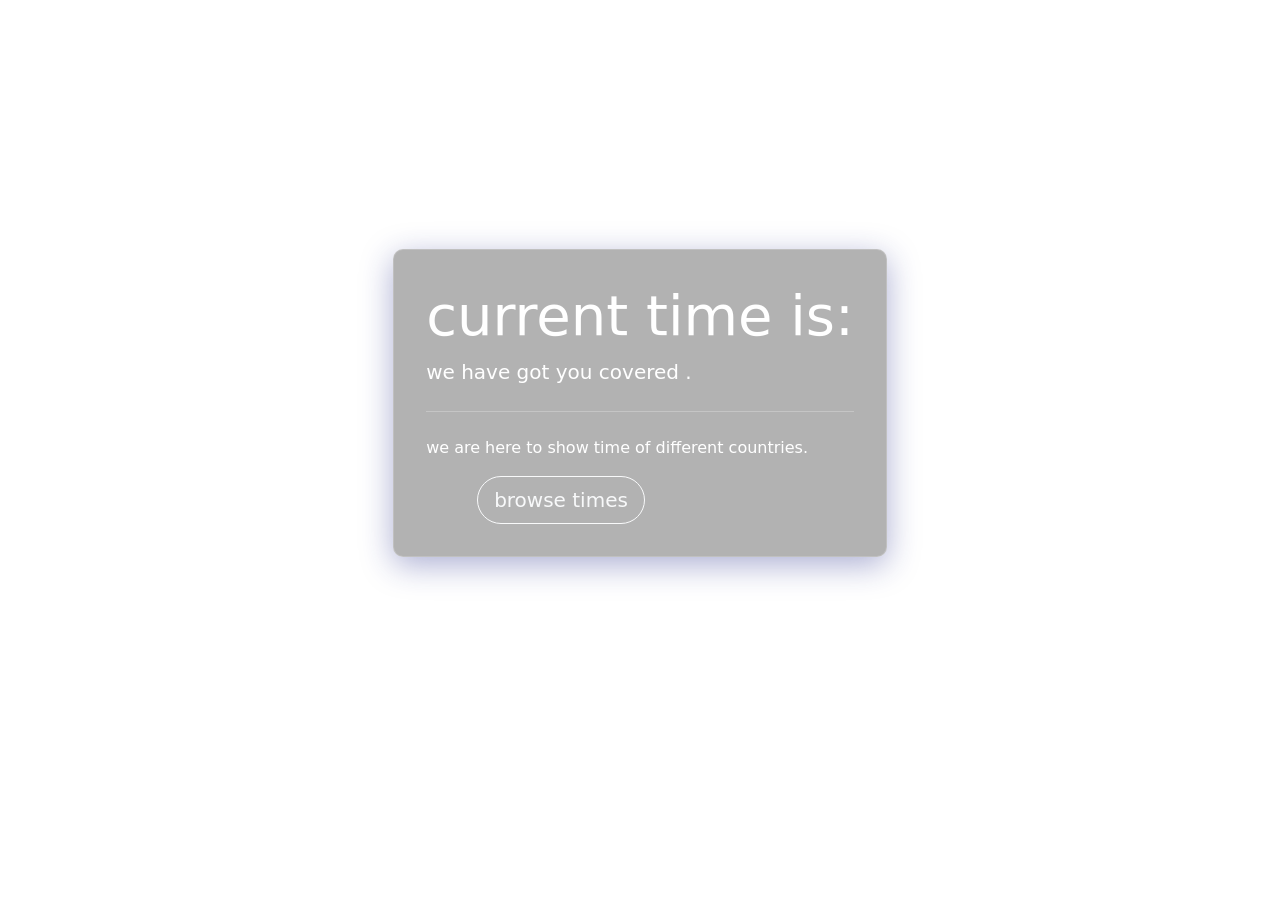
<file: index.html>
<!doctype html>
<html lang="en">

<head>
    <!-- Required meta tags -->
    <meta charset="utf-8">
    <meta name="viewport" content="width=device-width, initial-scale=1">

    <!-- Bootstrap CSS -->
    <link href="https://cdn.jsdelivr.net/npm/bootstrap@5.1.3/dist/css/bootstrap.min.css" rel="stylesheet" integrity="sha384-1BmE4kWBq78iYhFldvKuhfTAU6auU8tT94WrHftjDbrCEXSU1oBoqyl2QvZ6jIW3" crossorigin="anonymous">

    <title>js_clock!</title>
    <link rel="stylesheet" href="project1.css">
</head>

<body>

    <div class="bg">
        <div id="erf" class="container my-5">
            <div class="jumbotron">
                <h1 class="display-4">current time is: <span id="time"></span> </h1>
                <p class="lead"><b>we have got you covered .</b></p>
                <hr class="my-4">
                <p>we are here to show time of different countries.</p>
                <a id="ind" class="btn btn-outline-light btn-lg rounded-pill" href="#" role="button">browse times</a>
            </div>
        </div>
    </div>

    <!-- Optional JavaScript; choose one of the two! -->

    <!-- Option 1: Bootstrap Bundle with Popper -->
    <script src="https://cdn.jsdelivr.net/npm/bootstrap@5.1.3/dist/js/bootstrap.bundle.min.js" integrity="sha384-ka7Sk0Gln4gmtz2MlQnikT1wXgYsOg+OMhuP+IlRH9sENBO0LRn5q+8nbTov4+1p" crossorigin="anonymous"></script>

    <!-- Option 2: Separate Popper and Bootstrap JS -->
    <!--
        <script src="https://cdn.jsdelivr.net/npm/@popperjs/core@2.10.2/dist/umd/popper.min.js" integrity="sha384-7+zCNj/IqJ95wo16oMtfsKbZ9ccEh31eOz1HGyDuCQ6wgnyJNSYdrPa03rtR1zdB" crossorigin="anonymous"></script>
        <script src="https://cdn.jsdelivr.net/npm/bootstrap@5.1.3/dist/js/bootstrap.min.js" integrity="sha384-QJHtvGhmr9XOIpI6YVutG+2QOK9T+ZnN4kzFN1RtK3zEFEIsxhlmWl5/YESvpZ13" crossorigin="anonymous"></script>
    -->
</body>
<!-- <style src=project1.css>
    .jumbotron {
        background-color: rgb(63, 237, 63);
        background: rgb(191, 191, 218);
    }
    
    #erf {
        background-color: rgb(183, 221, 113);
        box-shadow: 20px;
    }
    
    #ind {
        margin-left: 51px;
        /* backdrop-filter: initial; */
    }
</style> -->
<script src=project1.js></script>


</html>
</file>
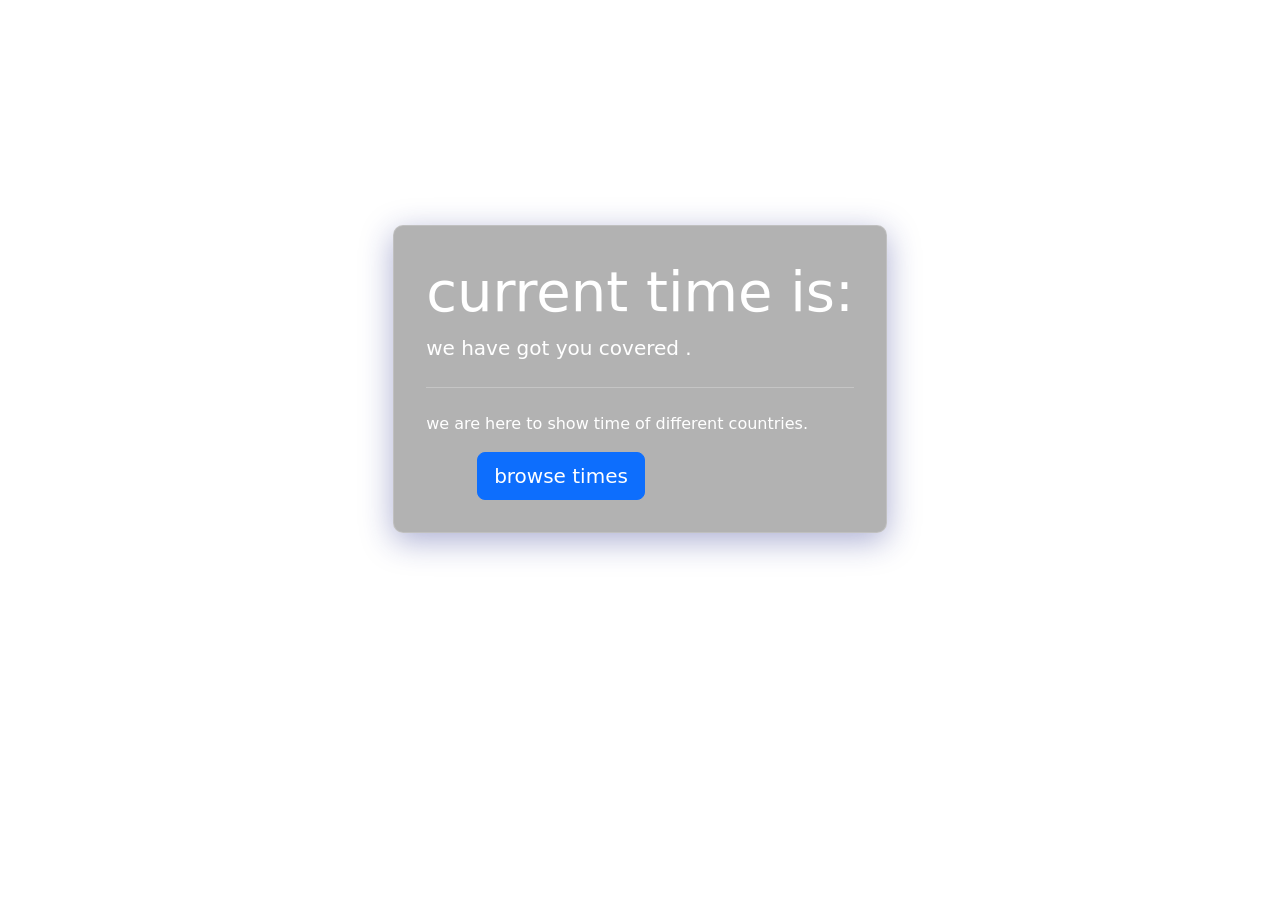
<file: project1.html>
<!doctype html>
<html lang="en">

<head>
    <!-- Required meta tags -->
    <meta charset="utf-8">
    <meta name="viewport" content="width=device-width, initial-scale=1">

    <!-- Bootstrap CSS -->
    <link href="https://cdn.jsdelivr.net/npm/bootstrap@5.1.3/dist/css/bootstrap.min.css" rel="stylesheet" integrity="sha384-1BmE4kWBq78iYhFldvKuhfTAU6auU8tT94WrHftjDbrCEXSU1oBoqyl2QvZ6jIW3" crossorigin="anonymous">

    <title>Hello, world!</title>
    <link rel="stylesheet" href="project1.css">
</head>

<body>

    <div id="erf" class="container my-4">
        <div class="jumbotron">
            <h1 class="display-4">current time is: <span id="time"></span> </h1>
            <p class="lead"><b>we have got you covered .</b></p>
            <hr class="my-4">
            <p>we are here to show time of different countries.</p>
            <a id="ind" class="btn btn-primary btn-lg" href="#" role="button">browse times</a>
        </div>
    </div>

    <!-- Optional JavaScript; choose one of the two! -->

    <!-- Option 1: Bootstrap Bundle with Popper -->
    <script src="https://cdn.jsdelivr.net/npm/bootstrap@5.1.3/dist/js/bootstrap.bundle.min.js" integrity="sha384-ka7Sk0Gln4gmtz2MlQnikT1wXgYsOg+OMhuP+IlRH9sENBO0LRn5q+8nbTov4+1p" crossorigin="anonymous"></script>

    <!-- Option 2: Separate Popper and Bootstrap JS -->
    <!--
        <script src="https://cdn.jsdelivr.net/npm/@popperjs/core@2.10.2/dist/umd/popper.min.js" integrity="sha384-7+zCNj/IqJ95wo16oMtfsKbZ9ccEh31eOz1HGyDuCQ6wgnyJNSYdrPa03rtR1zdB" crossorigin="anonymous"></script>
        <script src="https://cdn.jsdelivr.net/npm/bootstrap@5.1.3/dist/js/bootstrap.min.js" integrity="sha384-QJHtvGhmr9XOIpI6YVutG+2QOK9T+ZnN4kzFN1RtK3zEFEIsxhlmWl5/YESvpZ13" crossorigin="anonymous"></script>
    -->
</body>
<!-- <style src=project1.css>
    .jumbotron {
        background-color: rgb(63, 237, 63);
        background: rgb(191, 191, 218);
    }
    
    #erf {
        background-color: rgb(183, 221, 113);
        box-shadow: 20px;
    }
    
    #ind {
        margin-left: 51px;
        /* backdrop-filter: initial; */
    }
</style> -->
<script src=project1.js></script>


</html>
</file>
<file: project1.css>
.jumbotron {
    /* background-color: rgb(145, 147, 138); */
    color: white;
    padding: 2rem;
    border-radius: 2rem;
    background: rgba( 0, 0, 0, 0.3);
    box-shadow: 0 8px 32px 0 rgba( 31, 38, 135, 0.37);
    backdrop-filter: blur( 8px);
    -webkit-backdrop-filter: blur( 8px);
    border-radius: 10px;
    border: 1px solid rgba( 255, 255, 255, 0.18);
    margin-top: 18%;
}

#ind {
    margin-left: 51px;
}

body {
    background-image: url("https://wallpaperaccess.com/full/4834078.jpg");
    background-repeat: no-repeat;
    background-size: 1600px 900px;
}

.container {
    display: flex;
    align-items: center;
    justify-content: center;
}


/* backdrop-filter: initial;
</file>
